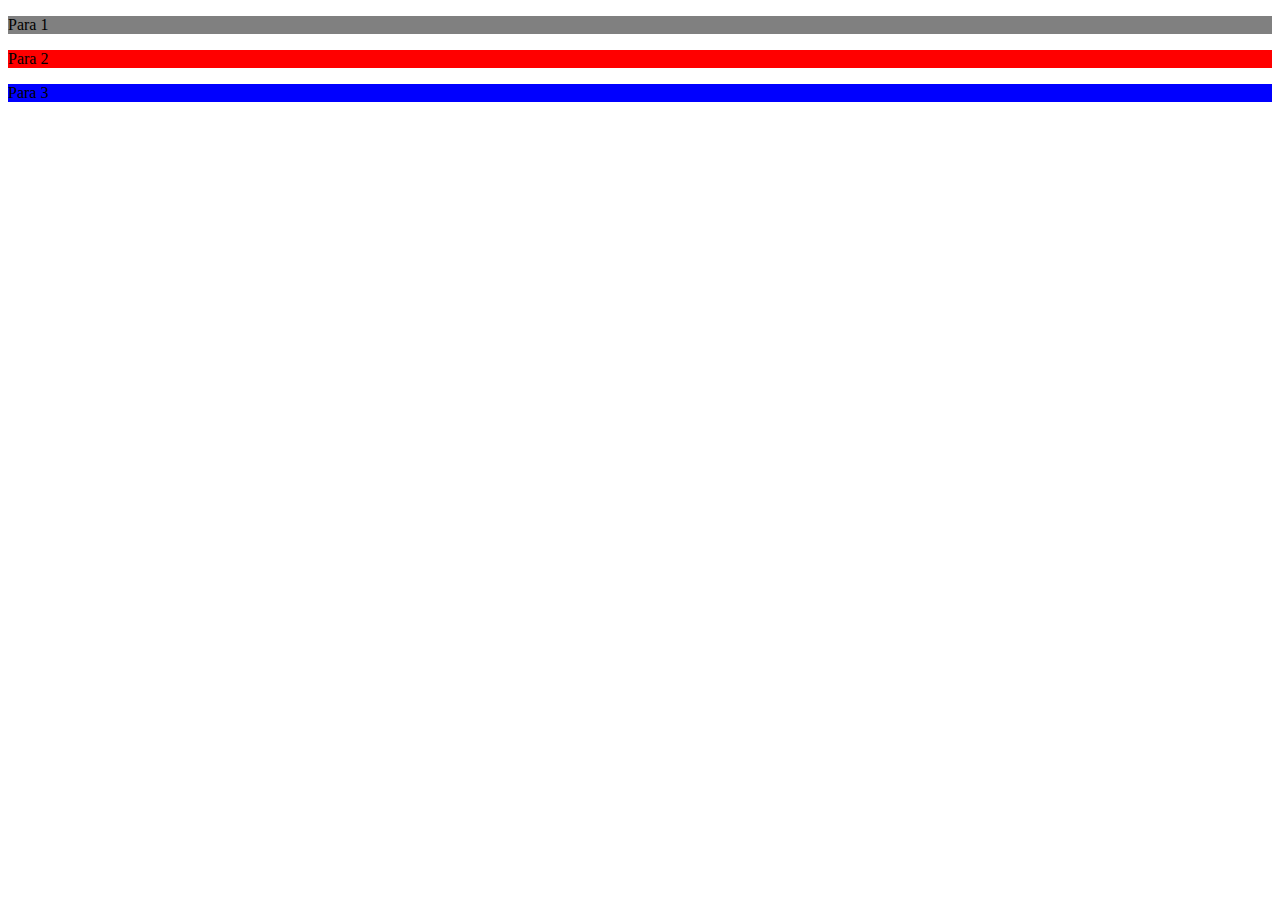
<file: Practice.html>
<!DOCTYPE html>
<html lang="en">
    <head>
        <meta charset="UTF-8">
        <meta name="viewport" content="width=device-width,initial-scale=1.0">
        <title>Practice</title>
        
        <style>
            .a{
                background-color: red;
              }
            .b{
                background-color: blue;
              }
            .a.b{
                background-color:gray;
                }
        </style>
        
    </head>
    
    <body>
        
        <div class="b a">
            <p>Para 1</p>
        </div>
        
        <div class="a">
            <p>Para 2</p>
        </div>
        
        <div class="b">
            <p>Para 3</p>
        </div>
    </body>
</html>
</file>
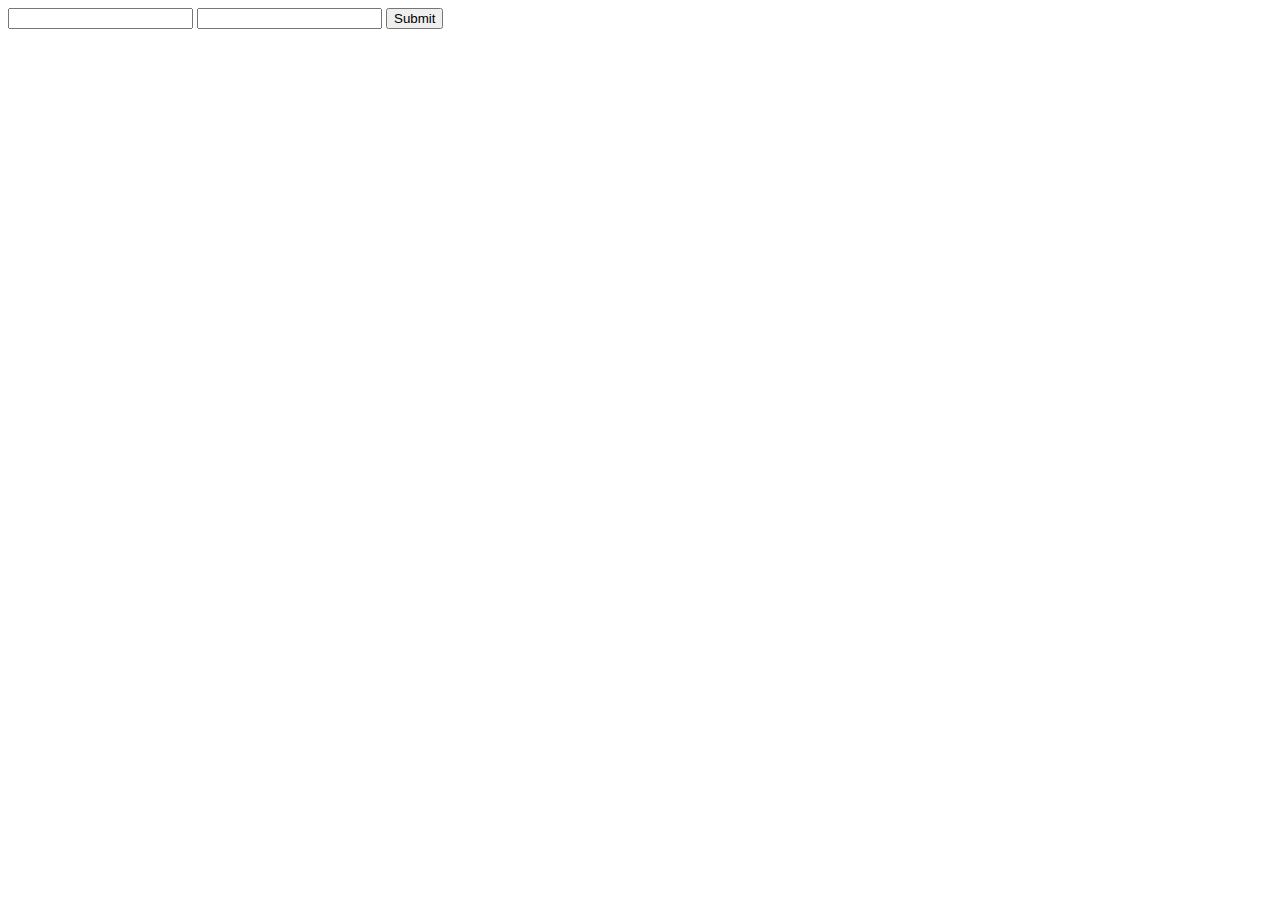
<file: shop/admin.html>
<html>
<body>
<form method="post" name="form" action="fdjk.php">

<input type="text" name="psd" required>
<input type="text" name="rpsd" required>

<input type="submit" onclick="fun()" >
</form>


<script>

function fun(){
if(document.form.psd.value!=document.form.rpsd.value){

window.alert("jhbjh");
document.getElementById("psd").reset();
document.getElementById("rpsd").reset();
}
}

</script>

<!--<input name="somename"
    oninput="javascript: if (this.value.length > this.maxLength) this.value = this.value.slice(0, this.maxLength);"
    type = "number"
    maxlength = "6"
 />-->
 </body>
 </html>
</file>
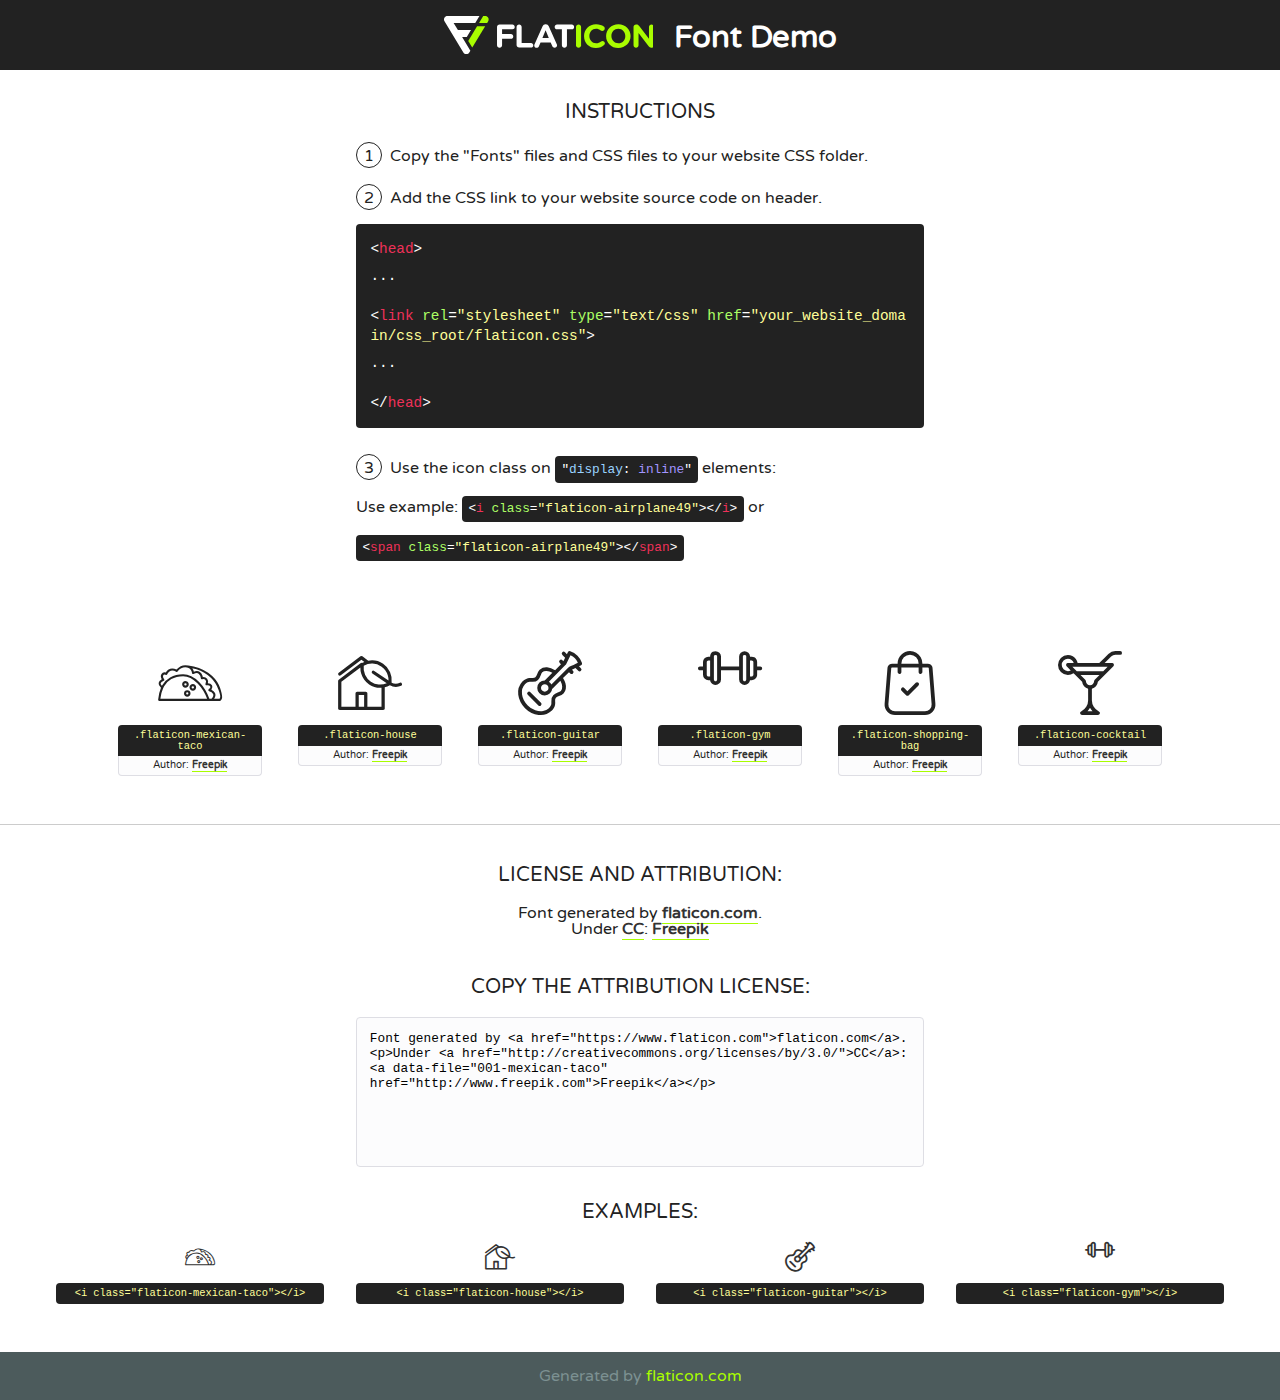
<file: gallery2/fonts/flaticon/font/flaticon.html>
<!DOCTYPE html>
<!--
  Flaticon icon font: Flaticon
  Creation date: 11/02/2019 11:47
-->
<html>
<!DOCTYPE html>
<html>

<head>
    <title>Flaticon WebFont</title>
    <link href="http://fonts.googleapis.com/css?family=Varela+Round" rel="stylesheet" type="text/css" />
    <link rel="stylesheet" type="text/css" href="flaticon.css">
    <meta charset="UTF-8">
    <style>
    html, body, div, span, applet, object, iframe,
    h1, h2, h3, h4, h5, h6, p, blockquote, pre,
    a, abbr, acronym, address, big, cite, code,
    del, dfn, em, img, ins, kbd, q, s, samp,
    small, strike, strong, sub, sup, tt, var,
    b, u, i, center,
    dl, dt, dd, ol, ul, li,
    fieldset, form, label, legend,
    table, caption, tbody, tfoot, thead, tr, th, td,
    article, aside, canvas, details, embed, 
    figure, figcaption, footer, header, hgroup, 
    menu, nav, output, ruby, section, summary,
    time, mark, audio, video {
        margin: 0;
        padding: 0;
        border: 0;
        font-size: 100%;
        font: inherit;
        vertical-align: baseline;
    }
    /* HTML5 display-role reset for older browsers */
    article, aside, details, figcaption, figure, 
    footer, header, hgroup, menu, nav, section {
        display: block;
    }
    body {
        line-height: 1;
    }
    ol, ul {
        list-style: none;
    }
    blockquote, q {
        quotes: none;
    }
    blockquote:before, blockquote:after,
    q:before, q:after {
        content: '';
        content: none;
    }
    table {
        border-collapse: collapse;
        border-spacing: 0;
    }
    body {
        font-family: 'Varela Round', Helvetica, Arial, sans-serif;
        font-size: 16px;
        color: #222;
    }
    a {
        color: #333;
        border-bottom: 1px solid #a9fd00;
        font-weight: bold;
        text-decoration: none;
    }
    * {
        -moz-box-sizing: border-box;
        -webkit-box-sizing: border-box;
        box-sizing: border-box;
        margin: 0;
        padding: 0;
    }
    [class^="flaticon-"]:before, [class*=" flaticon-"]:before, [class^="flaticon-"]:after, [class*=" flaticon-"]:after {
        font-family: Flaticon;
        font-size: 30px;
        font-style: normal;
        margin-left: 20px;
        color: #333;
    }
    .wrapper {
        max-width: 600px;
        margin: auto;
        padding: 0 1em;
    }
    .title {
        font-size: 1.25em;
        text-align: center;
        margin-bottom: 1em;
        text-transform: uppercase;
    }
    header {
        text-align: center;
        background-color: #222;
        color: #fff;
        padding: 1em;
    }
    header .logo {
        width: 210px;
        height: 38px;
        display: inline-block;
        vertical-align: middle;
        margin-right: 1em;
        border: none;
    }
    header strong {
        font-size: 1.95em;
        font-weight: bold;
        vertical-align: middle;
        margin-top: 5px;
        display: inline-block;
    }
    .demo {
        margin: 2em auto;
        line-height: 1.25em;
    }
    .demo ul li {
        margin-bottom: 1em;
    }
    .demo ul li .num {
        color: #222;
        border-radius: 20px;
        display: inline-block;
        width: 26px;
        padding: 3px;
        height: 26px;
        text-align: center;
        margin-right: 0.5em;
        border: 1px solid #222;
    }
    .demo ul li code {
        background-color: #222;
        border-radius: 4px;
        padding: 0.25em 0.5em;
        display: inline-block;
        color: #fff;
        font-family: Consolas,Monaco,Lucida Console,Liberation Mono,DejaVu Sans Mono,Bitstream Vera Sans Mono,Courier New, monospace;
        font-weight: lighter;
        margin-top: 1em;
        font-size: 0.8em;
        word-break: break-all;
    }
    .demo ul li code.big {
        padding: 1em;
        font-size: 0.9em;
    }
    .demo ul li code .red {
        color: #EF3159;
    }
    .demo ul li code .green {
        color: #ACFF65;
    }
    .demo ul li code .yellow {
        color: #FFFF99;
    }
    .demo ul li code .blue {
        color: #99D3FF;
    }
    .demo ul li code .purple {
        color: #A295FF;
    }
    .demo ul li code .dots {
        margin-top: 0.5em;
        display: block;
    }
    #glyphs {
        border-bottom: 1px solid #ccc;
        padding: 2em 0;
        text-align: center;
    }
    .glyph {
        display: inline-block;
        width: 9em;
        margin: 1em;
        text-align: center;
        vertical-align: top;
        background: #FFF;
    }
    .glyph .glyph-icon {
        padding: 10px;
        display: block;
        font-family:"Flaticon";
        font-size: 64px;
        line-height: 1;
    }
    .glyph .glyph-icon:before {
        font-size: 64px;
        color: #222;
        margin-left: 0;
    }
    .class-name {
        font-size: 0.65em;
        background-color: #222;
        color: #fff;
        border-radius: 4px 4px 0 0;
        padding: 0.5em;
        color: #FFFF99;
        font-family: Consolas,Monaco,Lucida Console,Liberation Mono,DejaVu Sans Mono,Bitstream Vera Sans Mono,Courier New, monospace;
    }
    .author-name {
        font-size: 0.6em;
        background-color: #fcfcfd;
        border: 1px solid #DEDEE4;
        border-top: 0;
        border-radius: 0 0 4px 4px;
        padding: 0.5em;
    }
    .class-name:last-child {
        font-size: 10px;
        color:#888;
    }
    .class-name:last-child a {
        font-size: 10px;
        color:#555;
    }
    .class-name:last-child a:hover {
        color:#a9fd00;
    }
    .glyph > input {
        display: block;
        width: 100px;
        margin: 5px auto;
        text-align: center;
        font-size: 12px;
        cursor: text;
    }
    .glyph > input.icon-input {
        font-family:"Flaticon";
        font-size: 16px;
        margin-bottom: 10px;
    }
    .attribution .title {
        margin-top: 2em;
    }
    .attribution textarea {
        background-color: #fcfcfd;
        padding: 1em;
        border: none;
        box-shadow: none;
        border: 1px solid #DEDEE4;
        border-radius: 4px;
        resize: none;
        width: 100%;
        height: 150px;
        font-size: 0.8em;
        font-family: Consolas,Monaco,Lucida Console,Liberation Mono,DejaVu Sans Mono,Bitstream Vera Sans Mono,Courier New, monospace;
        -webkit-appearance: none;
    }
    .iconsuse {
        margin: 2em auto;
        text-align: center;
        max-width: 1200px;
    }
    .iconsuse:after {
        content: '';
        display: table;
        clear: both;
    }
    .iconsuse .image {
        float: left;
        width: 25%;
        padding: 0 1em;
    }
    .iconsuse .image p {
        margin-bottom: 1em;
    }
    .iconsuse .image span {
        display: block;
        font-size: 0.65em;
        background-color: #222;
        color: #fff;
        border-radius: 4px;
        padding: 0.5em;
        color: #FFFF99;
        margin-top: 1em;
        font-family: Consolas,Monaco,Lucida Console,Liberation Mono,DejaVu Sans Mono,Bitstream Vera Sans Mono,Courier New, monospace;
    }
    #footer {
        text-align: center;
        background-color: #4C5B5C;
        color: #7c9192;
        padding: 1em;
    }
    #footer a {
        border: none;
        color: #a9fd00;
        font-weight: normal;
    }
    @media (max-width: 960px) {
        .iconsuse .image {
            width: 50%;
        }
    }
    @media (max-width: 560px) {
        .iconsuse .image {
            width: 100%;
        }
    }
    </style>
</head>

<body class="characters-off">

    <header>
        <a href="https://www.flaticon.com" target="_blank" class="logo">
            <svg version="1.1" xmlns="http://www.w3.org/2000/svg" xmlns:xlink="http://www.w3.org/1999/xlink" xmlns:a="http://ns.adobe.com/AdobeSVGViewerExtensions/3.0/" viewBox="0 0 560.875 102.036" enable-background="new 0 0 560.875 102.036" xml:space="preserve">
                <defs>
                </defs>
                <g>
                    <g class="letters">
                        <path fill="#ffffff" d="M141.596,29.675c0-3.777,2.985-6.767,6.764-6.767h34.438c3.426,0,6.15,2.728,6.15,6.15
                        c0,3.43-2.724,6.149-6.15,6.149h-27.674v13.091h23.719c3.429,0,6.151,2.724,6.151,6.15c0,3.43-2.723,6.149-6.151,6.149h-23.719
                        v17.574c0,3.773-2.986,6.761-6.764,6.761c-3.779,0-6.764-2.989-6.764-6.761V29.675z"></path>
                        <path fill="#ffffff" d="M193.844,29.149c0-3.781,2.985-6.767,6.764-6.767c3.776,0,6.763,2.985,6.763,6.767v42.957h25.039
                        c3.426,0,6.149,2.726,6.149,6.153c0,3.425-2.723,6.15-6.149,6.15h-31.802c-3.779,0-6.764-2.986-6.764-6.768V29.149z"></path>
                        <path fill="#ffffff" d="M241.891,75.71l21.438-48.407c1.492-3.341,4.215-5.357,7.906-5.357h0.792
                        c3.686,0,6.323,2.017,7.815,5.357l21.439,48.407c0.436,0.967,0.701,1.845,0.701,2.723c0,3.602-2.809,6.501-6.414,6.501
                        c-3.161,0-5.269-1.845-6.499-4.655l-4.132-9.661h-27.059l-4.301,10.102c-1.144,2.631-3.426,4.214-6.237,4.214
                        c-3.517,0-6.24-2.81-6.24-6.325C241.1,77.64,241.451,76.677,241.891,75.71z M279.932,58.666l-8.521-20.297l-8.526,20.297H279.932
                        z"></path>
                        <path fill="#ffffff" d="M314.864,35.387H301.86c-3.429,0-6.239-2.813-6.239-6.238c0-3.429,2.811-6.24,6.239-6.24h39.533
                        c3.426,0,6.237,2.811,6.237,6.24c0,3.425-2.811,6.238-6.237,6.238h-13.001v42.785c0,3.773-2.99,6.761-6.764,6.761
                        c-3.779,0-6.764-2.989-6.764-6.761V35.387z"></path>
                        <path fill="#A9FD00" d="M352.615,29.149c0-3.781,2.985-6.767,6.767-6.767c3.774,0,6.761,2.985,6.761,6.767v49.024
                        c0,3.773-2.987,6.761-6.761,6.761c-3.781,0-6.767-2.989-6.767-6.761V29.149z"></path>
                        <path fill="#A9FD00" d="M374.132,53.836v-0.179c0-17.481,13.178-31.801,32.065-31.801c9.22,0,15.459,2.458,20.557,6.238
                        c1.402,1.054,2.637,2.985,2.637,5.357c0,3.692-2.985,6.59-6.681,6.59c-1.845,0-3.071-0.702-4.044-1.319
                        c-3.776-2.813-7.729-4.393-12.562-4.393c-10.364,0-17.831,8.611-17.831,19.154v0.173c0,10.542,7.291,19.329,17.831,19.329
                        c5.715,0,9.492-1.756,13.359-4.834c1.049-0.874,2.458-1.491,4.039-1.491c3.429,0,6.325,2.813,6.325,6.236
                        c0,2.106-1.056,3.78-2.282,4.834c-5.539,4.834-12.036,7.733-21.878,7.733C387.572,85.464,374.132,71.493,374.132,53.836z"></path>
                        <path fill="#A9FD00" d="M433.009,53.836v-0.179c0-17.481,13.79-31.801,32.766-31.801c18.981,0,32.592,14.143,32.592,31.628v0.173
                        c0,17.483-13.785,31.807-32.769,31.807C446.625,85.464,433.009,71.32,433.009,53.836z M484.224,53.836v-0.179
                        c0-10.539-7.725-19.326-18.626-19.326c-10.893,0-18.449,8.611-18.449,19.154v0.173c0,10.542,7.73,19.329,18.626,19.329
                        C476.676,72.986,484.224,64.378,484.224,53.836z"></path>
                        <path fill="#A9FD00" d="M506.233,29.321c0-3.774,2.99-6.763,6.767-6.763h1.401c3.252,0,5.183,1.583,7.029,3.953l26.093,34.265
                        V29.059c0-3.692,2.99-6.677,6.681-6.677c3.683,0,6.671,2.985,6.671,6.677v48.934c0,3.78-2.987,6.765-6.764,6.765h-0.436
                        c-3.257,0-5.188-1.581-7.034-3.953l-27.056-35.492v32.944c0,3.687-2.985,6.676-6.678,6.676c-3.683,0-6.673-2.989-6.673-6.676
                        V29.321z"></path>
                    </g>
                    <g class="insignia">
                        <path fill="#ffffff" d="M48.372,56.137h12.517l11.156-18.537H37.186L25.688,18.539h57.825L94.668,0H9.271
                        C5.925,0,2.842,1.801,1.198,4.716c-1.644,2.907-1.593,6.482,0.134,9.343l50.38,83.501c1.678,2.781,4.689,4.476,7.938,4.476
                        c3.246,0,6.257-1.695,7.935-4.476l2.898-4.804L48.372,56.137z"></path>
                        <g class="i">
                            <path fill="#A9FD00" d="M93.575,18.539h0.031v0.004l21.652,0.004l2.705-4.488c1.727-2.861,1.778-6.436,0.133-9.343
                            C116.454,1.801,113.371,0,110.026,0h-5.294L93.575,18.539z"></path>
                            <polygon fill="#A9FD00" points="88.291,27.356 64.725,66.486 75.519,84.404 109.942,27.356"></polygon>
                        </g>
                    </g>
                </g>
            </svg>
        </a>
        <strong>Font Demo</strong>
    </header>


    <section class="demo wrapper">

        <p class="title">Instructions</p>

        <ul>
            <li>
                <span class="num">1</span>Copy the "Fonts" files and CSS files to your website CSS folder.
            </li>
            <li>
                <span class="num">2</span>Add the CSS link to your website source code on header.
                <code class="big">
                    &lt;<span class="red">head</span>&gt;
                    <br/><span class="dots">...</span>
                    <br/>&lt;<span class="red">link</span> <span class="green">rel</span>=<span class="yellow">"stylesheet"</span> <span class="green">type</span>=<span class="yellow">"text/css"</span> <span class="green">href</span>=<span class="yellow">"your_website_domain/css_root/flaticon.css"</span>&gt;
                    <br/><span class="dots">...</span>
                    <br/>&lt;/<span class="red">head</span>&gt;
                </code>
            </li>

            <li>
                <p>
                    <span class="num">3</span>Use the icon class on <code>"<span class="blue">display</span>:<span class="purple"> inline</span>"</code> elements:
                    <br />
                    Use example: <code>&lt;<span class="red">i</span> <span class="green">class</span>=<span class="yellow">&quot;flaticon-airplane49&quot;</span>&gt;&lt;/<span class="red">i</span>&gt;</code> or <code>&lt;<span class="red">span</span> <span class="green">class</span>=<span class="yellow">&quot;flaticon-airplane49&quot;</span>&gt;&lt;/<span class="red">span</span>&gt;</code>
            </li>
        </ul>

    </section>




   <section id="glyphs">          
    
      
        <div class="glyph"><div class="glyph-icon flaticon-mexican-taco"></div>
            <div class="class-name">.flaticon-mexican-taco</div>
            <div class="author-name">Author: <a data-file="001-mexican-taco" href="http://www.freepik.com">Freepik</a> </div> 
        </div>        
        
        <div class="glyph"><div class="glyph-icon flaticon-house"></div>
            <div class="class-name">.flaticon-house</div>
            <div class="author-name">Author: <a data-file="002-house" href="http://www.freepik.com">Freepik</a> </div> 
        </div>        
        
        <div class="glyph"><div class="glyph-icon flaticon-guitar"></div>
            <div class="class-name">.flaticon-guitar</div>
            <div class="author-name">Author: <a data-file="003-guitar" href="http://www.freepik.com">Freepik</a> </div> 
        </div>        
        
        <div class="glyph"><div class="glyph-icon flaticon-gym"></div>
            <div class="class-name">.flaticon-gym</div>
            <div class="author-name">Author: <a data-file="004-gym" href="http://www.freepik.com">Freepik</a> </div> 
        </div>        
        
        <div class="glyph"><div class="glyph-icon flaticon-shopping-bag"></div>
            <div class="class-name">.flaticon-shopping-bag</div>
            <div class="author-name">Author: <a data-file="005-shopping-bag" href="http://www.freepik.com">Freepik</a> </div> 
        </div>        
        
        <div class="glyph"><div class="glyph-icon flaticon-cocktail"></div>
            <div class="class-name">.flaticon-cocktail</div>
            <div class="author-name">Author: <a data-file="006-cocktail" href="http://www.freepik.com">Freepik</a> </div> 
        </div>        
        

    </section>



    <section class="attribution wrapper"   style="text-align:center;">

      <div class="title">License and attribution:</div><div class="attrDiv">Font generated by <a href="https://www.flaticon.com">flaticon.com</a>. <div><p>Under <a href="http://creativecommons.org/licenses/by/3.0/">CC</a>: <a data-file="001-mexican-taco" href="http://www.freepik.com">Freepik</a></p>  </div>
      </div>
      <div class="title">Copy the Attribution License:</div>

    <textarea onclick="this.focus();this.select();">Font generated by &lt;a href=&quot;https://www.flaticon.com&quot;&gt;flaticon.com&lt;/a&gt;. <p>Under <a href="http://creativecommons.org/licenses/by/3.0/">CC</a>: <a data-file="001-mexican-taco" href="http://www.freepik.com">Freepik</a></p>  
     </textarea>

    </section>

    <section class="iconsuse">

          <div class="title">Examples:</div>            
             
            <div class="image">
                <p>
                    <i class="glyph-icon flaticon-mexican-taco"></i> 
                    <span>&lt;i class=&quot;flaticon-mexican-taco&quot;&gt;&lt;/i&gt;</span>
                </p>
            </div>
            
            <div class="image">
                <p>
                    <i class="glyph-icon flaticon-house"></i> 
                    <span>&lt;i class=&quot;flaticon-house&quot;&gt;&lt;/i&gt;</span>
                </p>
            </div>
            
            <div class="image">
                <p>
                    <i class="glyph-icon flaticon-guitar"></i> 
                    <span>&lt;i class=&quot;flaticon-guitar&quot;&gt;&lt;/i&gt;</span>
                </p>
            </div>
            
            <div class="image">
                <p>
                    <i class="glyph-icon flaticon-gym"></i> 
                    <span>&lt;i class=&quot;flaticon-gym&quot;&gt;&lt;/i&gt;</span>
                </p>
            </div>
                       
        </div>
                            
    </section>

<div id="footer">
    <div>Generated by <a href="https://www.flaticon.com">flaticon.com</a>
    </div>
</div>



</body>
</html>
</file>
<file: gallery2/fonts/flaticon/font/flaticon.css>
/*
  	Flaticon icon font: Flaticon
  	Creation date: 11/02/2019 11:47
  	*/

@font-face {
  font-family: "Flaticon";
  src: url("./Flaticon.eot");
  src: url("./Flaticon.eot?#iefix") format("embedded-opentype"),
       url("./Flaticon.woff2") format("woff2"),
       url("./Flaticon.woff") format("woff"),
       url("./Flaticon.ttf") format("truetype"),
       url("./Flaticon.svg#Flaticon") format("svg");
  font-weight: normal;
  font-style: normal;
}

@media screen and (-webkit-min-device-pixel-ratio:0) {
  @font-face {
    font-family: "Flaticon";
    src: url("./Flaticon.svg#Flaticon") format("svg");
  }
}

[class^="flaticon-"]:before, [class*=" flaticon-"]:before,
[class^="flaticon-"]:after, [class*=" flaticon-"]:after {   
  font-family: Flaticon;
        font-style: normal;
  font-weight: normal;
  font-variant: normal;
  text-transform: none;
  line-height: 1;

  /* Better Font Rendering =========== */
  -webkit-font-smoothing: antialiased;
  -moz-osx-font-smoothing: grayscale;
}

.flaticon-mexican-taco:before { content: "\f100"; }
.flaticon-house:before { content: "\f101"; }
.flaticon-guitar:before { content: "\f102"; }
.flaticon-gym:before { content: "\f103"; }
.flaticon-shopping-bag:before { content: "\f104"; }
.flaticon-cocktail:before { content: "\f105"; }
</file>
